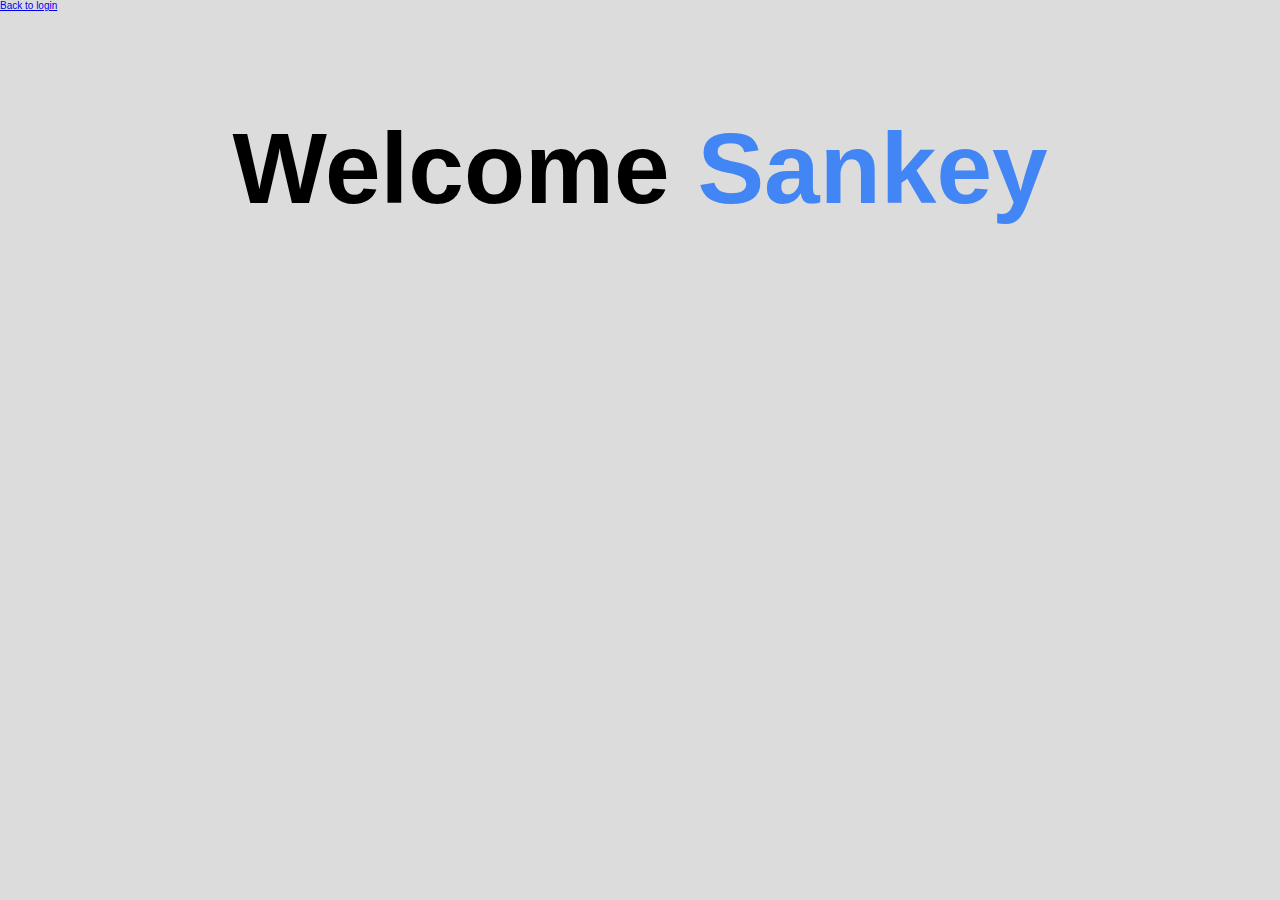
<file: welcome.html>
<!DOCTYPE html>
<html lang="en">
<head>
    <meta charset="UTF-8">
    <meta http-equiv="X-UA-Compatible" content="IE=edge">
    <meta name="viewport" content="width=device-width, initial-scale=1.0">
    <link rel="stylesheet" href="style.css">
    <title>Document</title>
</head>
<body>
    <a href="index.html">Back to login</a>
    <div class="welcomeContainer">
        <h1>Welcome <span class="multicolor">Sankey</h1>
        
    </div>
    
</body>
</html>
</file>
<file: style.css>
html{
    font-size:62.5%;
  
  }
  body{
    background-color:gainsboro;
  }
  *{
    margin:0;
    padding: 0;
    box-sizing: border-box;
    font-family:'Lucida Sans', 'Lucida Sans Regular', 'Lucida Grande', 'Lucida Sans Unicode', Geneva, Verdana, sans-serif;
  }
  .container{
    display: flex;
    height: 60rem;
    width:90rem;
    /* border: 1px solid black; */
    margin:auto;
    margin-top:50px;
    flex-wrap: wrap;
    box-shadow: rgb(21, 19, 19) 0px 0px 10px ;
    
  }
  .image{
    display: flex;
    justify-content: center;
    align-items: center;
    width: 50%;
  }
  .image img{
    width:45rem;
    height:60rem;
  }
  .form{
    display: flex;
    /* flex-direction:column; */
    justify-content: center;
    align-items: center;
    width:50%;
    /* align-items: center; */
    background-color: rgb(255, 255, 255);
    justify-content: center;
    height: 100%;
    
  }
  .form .formbox{
    width:50%;
  
  }
  .form .formbox p{
    font-size:1.4rem;
    /* font-family: 'Franklin Gothic Medium', 'Arial Narrow', Arial, sans-serif; */
    opacity: 0.7;
  }
  .form .formbox h1{
    color:black;
    /* font-family:'Segoe UI', Tahoma, Geneva, Verdana, sans-serif; */
    font-weight: 600;
    font-size: 2.rem;
    margin-bottom: 20px;
    
  
  }
  
  .form .formbox .inbox{
    margin-bottom: 10px;
    border:none;
    border-radius: 5px;
    
  }
  
  .form .formbox .inbox span{
    font-size:1.3rem;
    margin-bottom:10px;
    display: inline-block;
    font-weight: 500;
    /* font-family: 'Segoe UI', Tahoma, Geneva, Verdana, sans-serif; */
    color:rgba(62, 59, 59, 1);
  }
  
  .form .formbox .inbox input{
    width:100%;
    padding: 8px 10px;
  
  }
  
  .form .formbox .remember{
    float:left;
    /* display: inline-block; */
    justify-content: space-between;
    align-items: stretch;
    margin-bottom: 10px;
  }
  .form .formbox .remember label{
    font-size: 1rem;
    margin-bottom:5px;
    /* font-family: 'Segoe UI', Tahoma, Geneva, Verdana, sans-serif; */
  
    
  }
  .form .formbox .forgot{
    float:right;
  }
  .form .formbox .forgot a{
    text-decoration: none;
    font-size:1rem ;
    color:deepskyblue;
  }
  
  .form .formbox .buttons .gbutton{
     margin-bottom: 10px ;
     
  
  }
  .form .formbox .buttons input{
    width:100%;
    padding: 10px 10px;
    background-color:limegreen;
    border: none;
    border-radius: 5px;
    color:white;
    font-size: 1rem;
    cursor: pointer;
  }
  .form .formbox .gbutton {
    display:flex;
  }
  .form .formbox .gbutton  .input{
    width:100%;
    margin-top:10px;  
    padding: 10px 10px;
    background-color:rgba(12, 12, 12, 0.823);
    border: none;
    border-radius: 5px;
    color:white;
    font-size: 1rem;
    cursor: pointer;
  }
  .fa-google {
    font-size: 1.4rem;
    background: conic-gradient(from -45deg, #ea4335 110deg, #4285f4 90deg 180deg, #34a853 180deg 270deg, #fbbc05 270deg) 73% 55%/150% 150% no-repeat;
    -webkit-background-clip: text;
    background-clip: text;
    color: transparent;
    -webkit-text-fill-color: transparent;
  }
  
  .form .formbox .footer p{
    margin-top:10rem;
    font-size: 1.2rem;
  }
  .form .formbox .err {
    width:100%;
    display: flex;
    justify-content: center;
    align-items: center;
  }
  .form .formbox .err span{
    font-size: 2 rem;
    margin-top:5px;
  }
  
  /* Welcome.html */

  .welcomeContainer{
    width:70%;
    /* border: #4285f4 solid 10px; */
    display: flex;
    justify-content:center;
    align-items: center;
    margin: auto;
    margin-top:10rem;

    
  }
  .welcomeContainer h1{
    font-family:'Trebuchet MS', 'Lucida Sans Unicode', 'Lucida Grande', 'Lucida Sans', Arial, sans-serif;
    font-size:10rem;
    
    
  }
  .welcomeContainer h1 span{
    color:#4285f4;
  }
  
  
  @media  (max-width: 800px) {
    html{
      font-size: 45%;
    }
    .container{
      display: flex;
      height: 50vh;
      width:95%;
      /* border: 1px solid black; */
      margin:auto;
      margin-top:200px;
      
      box-shadow: rgb(21, 19, 19) 0px 0px 10px ;
      
    }
    .image{
      display: flex;
      justify-content: center;
      align-items: center;
      width: 50%;
      height:100%;
    }
    .image img{
      width:27rem;
      height:100%;
    }
    .form{
      display: flex;
      flex-direction:column;
      width:50%;
      /* align-items: center; */
      height:100%;
      flex-wrap: wrap;
    
    }
    .form .formbox{
      width:70%;
      height:100%;
    
    
    }
    .form .formbox p{
      font-size:1.4rem;
      /* font-family: 'Franklin Gothic Medium', 'Arial Narrow', Arial, sans-serif; */
      opacity: 0.7;
    }
    .form .formbox h1{
      color:black;
      /* font-family:'Segoe UI', Tahoma, Geneva, Verdana, sans-serif; */
      font-weight: 600;
      font-size: 2rem;
      margin-bottom: 10px;
      
    
    }
    
    .form .formbox .inbox{
      margin-bottom: 10px;
      border-radius: 5px;
    }
    
    .form .formbox .inbox span{
      font-size:1rem;
      margin-bottom:10px;
      display: inline-block;
      font-weight: 500;
      /* font-family: 'Segoe UI', Tahoma, Geneva, Verdana, sans-serif; */
      color:rgba(62, 59, 59, 1);
    }
    
    .form .formbox .inbox input{
      width:100%;
      padding: 4px 4px;
      cursor: pointer;
    
    }
    
    .form .formbox .remember{
      float:left;
      /* display: inline-block; */
      justify-content: space-between;
      align-items: stretch;
      margin-bottom: 10px;
    }
    .form .formbox .remember label{
      font-size: 1rem;
      margin-bottom:5px;
      font-family: 'Segoe UI', Tahoma, Geneva, Verdana, sans-serif;
    
      
    }
    .form .formbox .forgot{
      float:right;
    }
    .form .formbox .forgot a{
      text-decoration: none;
      font-size:1rem ;
      color:deepskyblue;
    }
    
    .form .formbox .buttons .gbutton{
       margin-bottom: 10px ;
       
    
    }
    .form .formbox .buttons input{
      width:100%;
      padding: 10px 10px;
      background-color:limegreen;
      border: none;
      border-radius: 5px;
      color:white;
      font-size: 1rem;
    }
    .form .formbox .gbutton {
      display:flex;
    }
    .form .formbox .gbutton  .input{
      width:100%;
      margin-top:10px;  
      padding: 10px 10px;
      background-color:black;
      border: none;
      border-radius: 5px;
      color:white;
      font-size: 1rem;
    }
    .fa-google {
      font-size: 1.4rem;
      background: conic-gradient(from -45deg, #ea4335 110deg, #4285f4 90deg 180deg, #34a853 180deg 270deg, #fbbc05 270deg) 73% 55%/150% 150% no-repeat;
      -webkit-background-clip: text;
      background-clip: text;
      color: transparent;
      -webkit-text-fill-color: transparent;
    }
    .form .formbox .footer p{
      margin-top:1rem;
      font-size: 1rem;
    }


    .welcomeContainer{
      width:100%;
      /* border: #4285f4 solid 10px; */
      display: flex;
      justify-content:center;
      align-items: center;
      margin: auto;
      margin-top:10rem;
  
      
    }
    .welcomeContainer h1{
      font-family:'Trebuchet MS', 'Lucida Sans Unicode', 'Lucida Grande', 'Lucida Sans', Arial, sans-serif;
      font-size:5rem;
      
    }

    .welcomeContainer h1 span{
      color:#4285f4;
    }
  }
</file>
